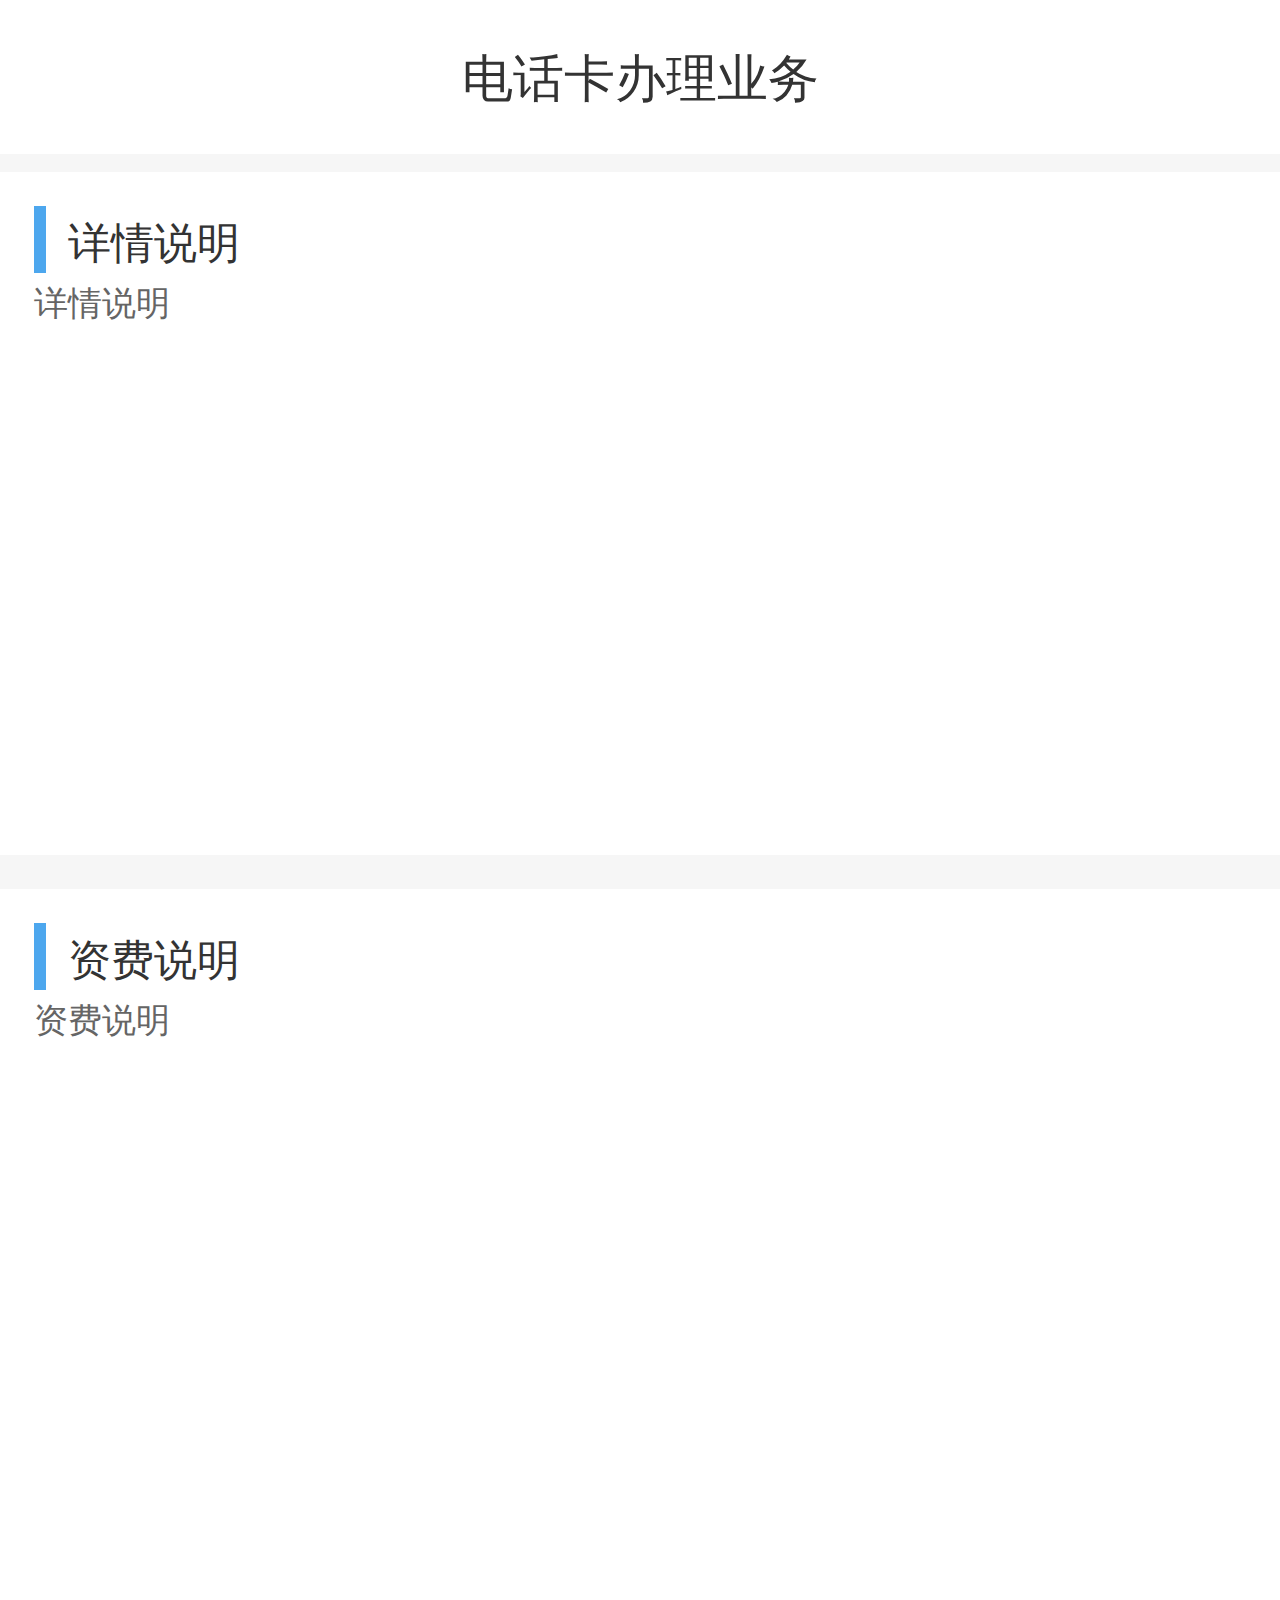
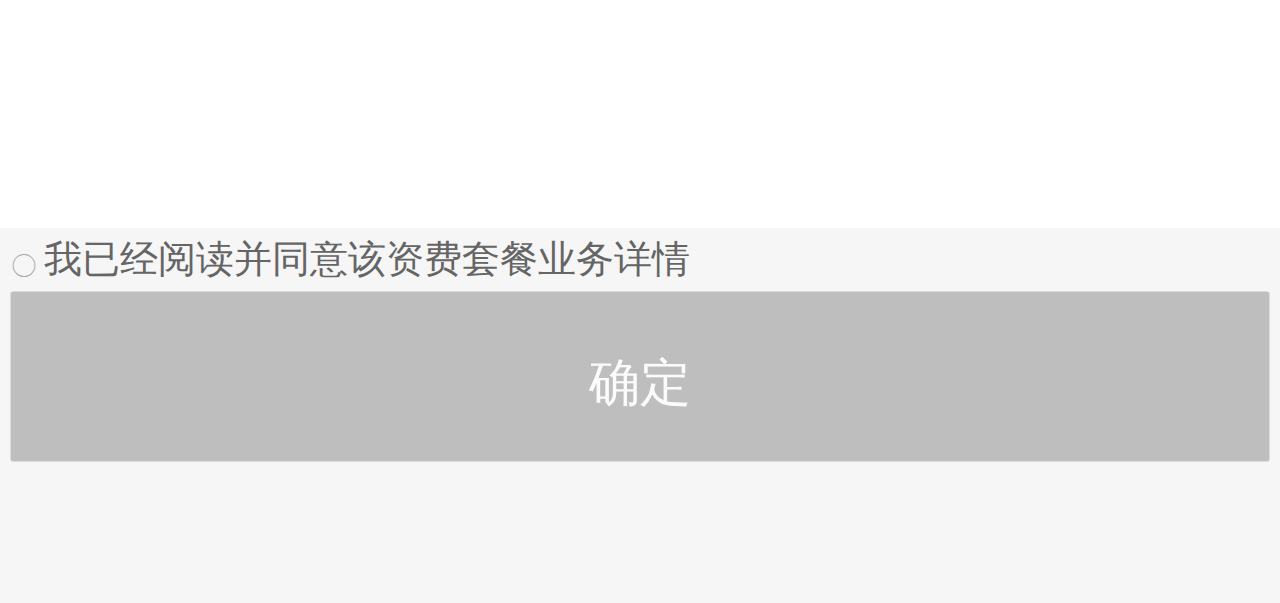
<file: index.html>
<!DOCTYPE html>
<html>

<head>
    <meta charset="utf-8">
    <meta name="viewport" content="width=device-width,initial-scale=1,minimum-scale=1,maximum-scale=1,user-scalable=no" />
    <title></title>
    <script src="js/mui.min.js"></script>
    <link href="css/mui.min.css" rel="stylesheet" />
    <link href="css/base.min.css" rel="stylesheet" />
    <link href="css/index.min.css" rel="stylesheet" />
    <script type="text/javascript" charset="utf-8">
        (function(doc, win) {

            var _root = doc.documentElement,

                resizeEvent = 'orientationchange' in window ? 'orientationchange' : 'resize';

            function resizeFont() {

                var clientWidth = _root.clientWidth;

                _root.style.fontSize = (clientWidth / 7.5) + 'px';

                //console.log('w:' + clientWidth );

            }

            win.addEventListener(resizeEvent, resizeFont, false);

            doc.addEventListener('DOMContentLoaded', resizeFont, false);

        })(document, window);
    </script>
</head>

<body>
    <div class="main">

        <!-- 第一个页面 -->
        <div class="first">
            <div class="top">电话卡办理业务</div>
            <div class="details">
                <span class="title">详情说明</span>
                <div class="content">
                    详情说明
                </div>
            </div>
            <div class="explain">
                <span class="title">资费说明</span>
                <div class="content">
                    资费说明
                </div>
            </div>
            <div class="full">
                <div class="mui-input-row mui-checkbox mui-left">
                    <label>我已经阅读并同意该资费套餐业务详情</label>
                    <input name="checkbox1" value="Item 1" type="checkbox" class="checkbox1">
                    <div class="commit">
                        <input class="mui-btn-primary submit" style="background: #999;
                        " disabled type="button" value="确定">
                    </div>

                </div>
            </div>
        </div>

        <!-- 第二个页面 -->
        <div class="second ">
            <div class="top">选号入网</div>
            <div class="choose">
                <span class="title">请选择手机号码</span>
                <a href="javascript:void(0)" class="active next"><span class="mui-icon mui-icon-reload ">换一批</span></a>
            </div>
            <div class="number">
                <ul class="box">

                </ul>
            </div>
            <div class="commit">
                <input class="mui-btn-primary " type="button" value="下一步">

            </div>
        </div>
        <!-- 第三个页面 -->
        <div class="third ">
            <div class="top">完善信息</div>
            <div class="result">
                <div class="title">你选择的手机号码是：<span class="result-num"></span></div>
            </div>
            <div class="message">
                <span class="title">完善信息</span>
                <div class="message-content">
                    <div class="hang">
                        <span>姓名：</span>
                        <input type="text" placeholder="请输入姓名">
                    </div>
                    <div class="hang">
                        <span>手机号</span>
                        <input type="number" placeholder="请输入手机号">
                    </div>
                    <div class="hang">
                        <span>身份证号：</span>
                        <input type="text" placeholder="请输入姓名">
                    </div>
                    <div class="location">
                        <span>收件地址：</span>
                        <textarea rows="8" placeholder="请输入您的收件地址"></textarea>
                    </div>
                </div>

            </div>
            <div class="fullter">
                <div class="commit">
                    <input class="mui-btn-primary " id="confirmBtn" type="button" value="确定">
                </div>
            </div>
        </div>
    </div>

</body>

</html>
<script src="js/jquery.min.js"></script>
<script src="js/data.js"></script>
<script src="js/index.js"></script>
</file>
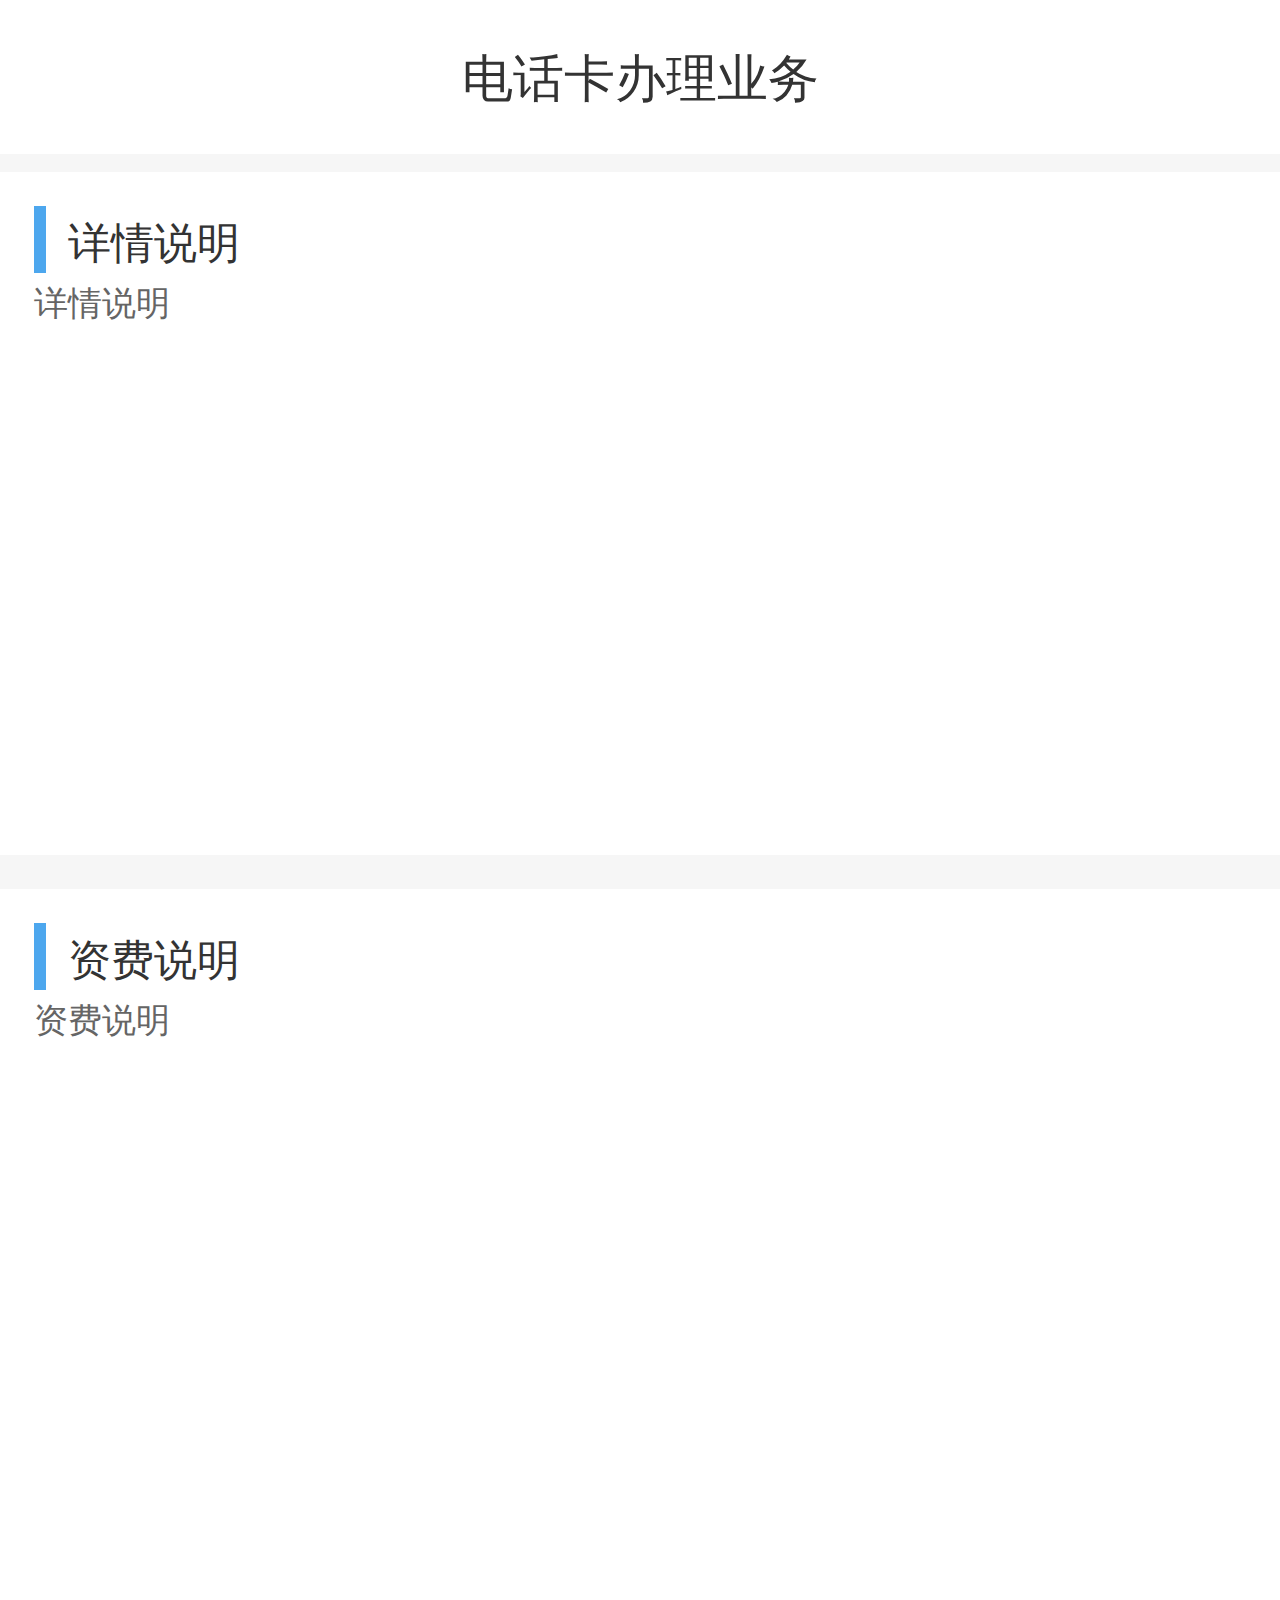
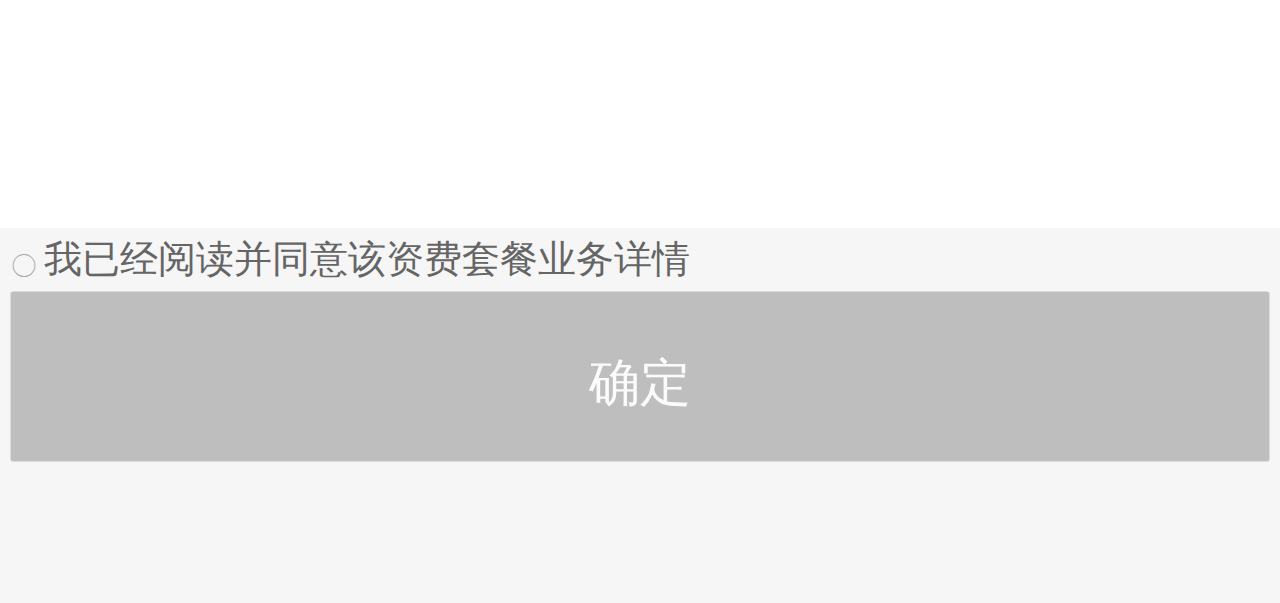
<file: school/index.html>
<!DOCTYPE html>
<html>

<head>
    <meta charset="utf-8">
    <meta name="viewport" content="width=device-width,initial-scale=1,minimum-scale=1,maximum-scale=1,user-scalable=no" />
    <title></title>
    <script src="js/mui.min.js"></script>
    <link href="css/mui.min.css" rel="stylesheet" />
    <link href="css/base.min.css" rel="stylesheet" />
    <link href="css/index.min.css" rel="stylesheet" />
    <script type="text/javascript" charset="utf-8">
        (function(doc, win) {

            var _root = doc.documentElement,

                resizeEvent = 'orientationchange' in window ? 'orientationchange' : 'resize';

            function resizeFont() {

                var clientWidth = _root.clientWidth;

                _root.style.fontSize = (clientWidth / 7.5) + 'px';

                //console.log('w:' + clientWidth );

            }

            win.addEventListener(resizeEvent, resizeFont, false);

            doc.addEventListener('DOMContentLoaded', resizeFont, false);

        })(document, window);
    </script>
</head>

<body>
    <div class="main">

        <!-- 第一个页面 -->
        <div class="first">
            <div class="top">电话卡办理业务</div>
            <div class="details">
                <span class="title">详情说明</span>
                <div class="content">
                    详情说明
                </div>
            </div>
            <div class="explain">
                <span class="title">资费说明</span>
                <div class="content">
                    资费说明
                </div>
            </div>
            <div class="full">
                <div class="mui-input-row mui-checkbox mui-left">
                    <label>我已经阅读并同意该资费套餐业务详情</label>
                    <input name="checkbox1" value="Item 1" type="checkbox" class="checkbox1">
                    <div class="commit">
                        <input class="mui-btn-primary submit" style="background: #999;
                        " disabled type="button" value="确定">
                    </div>

                </div>
            </div>
        </div>

        <!-- 第二个页面 -->
        <div class="second ">
            <div class="top">选号入网</div>
            <div class="choose">
                <span class="title">请选择手机号码</span>
                <a href="javascript:void(0)" class="active next"><span class="mui-icon mui-icon-reload ">换一批</span></a>
            </div>
            <div class="number">
                <ul class="box">

                </ul>
            </div>
            <div class="commit">
                <input class="mui-btn-primary " type="button" value="下一步">

            </div>
        </div>
        <!-- 第三个页面 -->
        <div class="third ">
            <div class="top">完善信息</div>
            <div class="result">
                <div class="title">你选择的手机号码是：<span class="result-num"></span></div>
            </div>
            <div class="message">
                <span class="title">完善信息</span>
                <div class="message-content">
                    <div class="hang">
                        <span>姓名：</span>
                        <input type="text" placeholder="请输入姓名">
                    </div>
                    <div class="hang">
                        <span>手机号</span>
                        <input type="number" placeholder="请输入手机号">
                    </div>
                    <div class="hang">
                        <span>身份证号：</span>
                        <input type="text" placeholder="请输入姓名">
                    </div>
                    <div class="location">
                        <span>收件地址：</span>
                        <textarea rows="8" placeholder="请输入您的收件地址"></textarea>
                    </div>
                </div>

            </div>
            <div class="fullter">
                <div class="commit">
                    <input class="mui-btn-primary " id="confirmBtn" type="button" value="确定">
                </div>
            </div>
        </div>
    </div>

</body>

</html>
<script src="js/jquery.min.js"></script>
<script src="js/data.js"></script>
<script src="js/index.js"></script>
</file>
<file: css/base.min.css>
body,button,dd,dl,dt,h1,h2,h3,h4,h5,h6,input,li,ol,p,td,ul{margin:0;padding:0}body,button,input{font:12px/1.5 tahoma, arial, 'Hiragino Sans GB', \5b8b\4f53, sans-serif}h1,h2,h3,h4,h5,h6,button,input{font-size:100%}ol,ul{list-style:none}a{text-decoration:none}a:hover{text-decoration:underline}fieldset,img{border:0;vertical-align:top}a,button{cursor:pointer}.clearfix:before,.clearfix:after{content:"";display:table}.clearfix:after{clear:both}.clearfix{*zoom:1}s,b{list-style:none;text-decoration:none}
</file>
<file: css/index.min.css>
﻿html,body{height:100%;background:#f6f6f6;font-family:"微软雅黑";color:#333333;font-size:.28rem}.main .top{height:.9rem;line-height:.92rem;font-size:.3rem;text-align:center;background:#fff;margin-bottom:.11rem}.main .title{font-size:.25rem;font-weight:500;padding-left:.2rem}.main .title::before{content:" ";position:absolute;left:.2rem;border:.04rem solid #4da7ee;height:.32rem}.main .commit{width:100%;padding:0 10px}.main .commit input{width:100%;background:#007aff;color:#fff;height:1rem;line-height:1rem;font-size:.3rem}.main .first .details{height:4rem;background:#fff;padding:.2rem;margin-bottom:.2rem}.main .first .content{font-size:.2rem;color:#656565}.main .first .explain{height:5.5rem;background:#fff;padding:.2rem}.main .first .full{height:2.2rem;font-size:.22rem;color:#656565}.main .first .full .mui-checkbox.mui-left label,.main .first .full .mui-radio.mui-left label{padding-left:44px}.main .first .full .checkbox1{left:10px !important}.main .second{display:none}.main .second .choose{padding:.2rem;background:#fff;color:#656565}.main .second .choose .active{float:right}.main .second .choose .active .mui-icon{font-size:.24rem}.main .second .choose .active span::before{font-size:.3rem;font-weight:800;margin-right:.05rem}.main .second .number{padding:.2rem}.main .second .number .box{display:flex;flex-wrap:wrap;justify-content:space-between}.main .second .number li{width:49%;height:.86rem;line-height:.86rem;background:#fff;margin-bottom:.2rem;text-align:center;color:#333;border-radius:10px}.main .third{display:none;color:#5c5c5c}.main .third .result{padding:.2rem;background:#fff;color:#656565;margin-bottom:.18rem}.main .third .result .result-num{color:#5dadef}.main .third .message{background:#fff;padding:.2rem;margin-bottom:.2rem}.main .third .message .message-content{padding-left:.2rem}.main .third .message .message-content div{margin-top:.3rem}.main .third .message .message-content div span{width:20%}.main .third .message .message-content div input{width:70%;height:.4rem}.main .third .message .message-content .location textarea{margin-top:.3rem;background:#e7f2fb}.main .third .fullter input{margin-top:.2rem;background:#b4d7f2}
</file>
<file: school/css/base.min.css>
body,button,dd,dl,dt,h1,h2,h3,h4,h5,h6,input,li,ol,p,td,ul{margin:0;padding:0}body,button,input{font:12px/1.5 tahoma, arial, 'Hiragino Sans GB', \5b8b\4f53, sans-serif}h1,h2,h3,h4,h5,h6,button,input{font-size:100%}ol,ul{list-style:none}a{text-decoration:none}a:hover{text-decoration:underline}fieldset,img{border:0;vertical-align:top}a,button{cursor:pointer}.clearfix:before,.clearfix:after{content:"";display:table}.clearfix:after{clear:both}.clearfix{*zoom:1}s,b{list-style:none;text-decoration:none}
</file>
<file: school/css/index.min.css>
﻿html,body{height:100%;background:#f6f6f6;font-family:"微软雅黑";color:#333333;font-size:.28rem}.main .top{height:.9rem;line-height:.92rem;font-size:.3rem;text-align:center;background:#fff;margin-bottom:.11rem}.main .title{font-size:.25rem;font-weight:500;padding-left:.2rem}.main .title::before{content:" ";position:absolute;left:.2rem;border:.04rem solid #4da7ee;height:.32rem}.main .commit{width:100%;padding:0 10px}.main .commit input{width:100%;background:#007aff;color:#fff;height:1rem;line-height:1rem;font-size:.3rem}.main .first .details{height:4rem;background:#fff;padding:.2rem;margin-bottom:.2rem}.main .first .content{font-size:.2rem;color:#656565}.main .first .explain{height:5.5rem;background:#fff;padding:.2rem}.main .first .full{height:2.2rem;font-size:.22rem;color:#656565}.main .first .full .mui-checkbox.mui-left label,.main .first .full .mui-radio.mui-left label{padding-left:44px}.main .first .full .checkbox1{left:10px !important}.main .second{display:none}.main .second .choose{padding:.2rem;background:#fff;color:#656565}.main .second .choose .active{float:right}.main .second .choose .active .mui-icon{font-size:.24rem}.main .second .choose .active span::before{font-size:.3rem;font-weight:800;margin-right:.05rem}.main .second .number{padding:.2rem}.main .second .number .box{display:flex;flex-wrap:wrap;justify-content:space-between}.main .second .number li{width:49%;height:.86rem;line-height:.86rem;background:#fff;margin-bottom:.2rem;text-align:center;color:#333;border-radius:10px}.main .third{display:none;color:#5c5c5c}.main .third .result{padding:.2rem;background:#fff;color:#656565;margin-bottom:.18rem}.main .third .result .result-num{color:#5dadef}.main .third .message{background:#fff;padding:.2rem;margin-bottom:.2rem}.main .third .message .message-content{padding-left:.2rem}.main .third .message .message-content div{margin-top:.3rem}.main .third .message .message-content div span{width:20%}.main .third .message .message-content div input{width:70%;height:.4rem}.main .third .message .message-content .location textarea{margin-top:.3rem;background:#e7f2fb}.main .third .fullter input{margin-top:.2rem;background:#b4d7f2}
</file>
